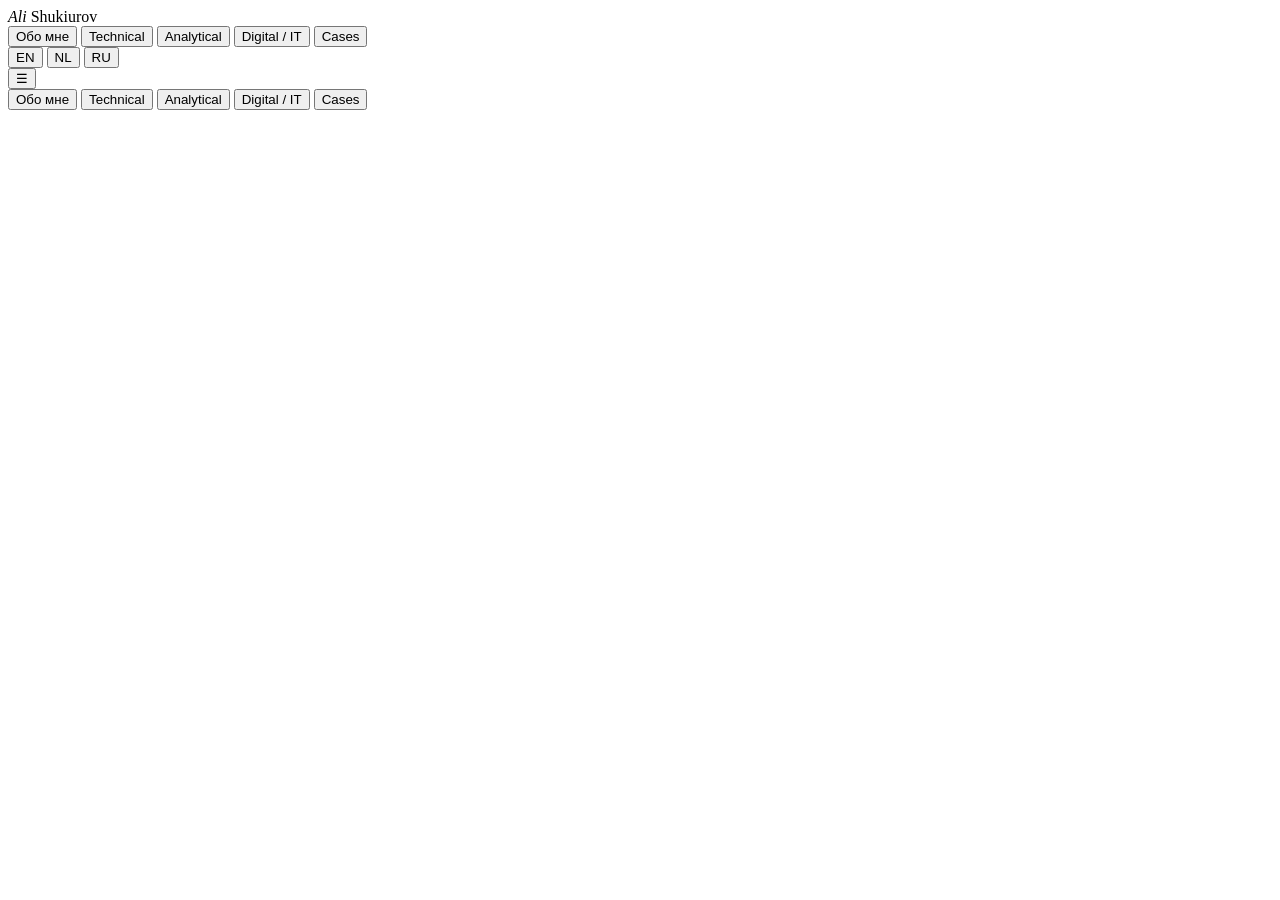
<file: pages/nav.html>
<!-- ═══ NAV BAR + MOBILE DRAWER ═══ -->

</head>
<body>
<div id="cur"></div><div id="cur2"></div>

<!-- NAV -->
<nav>
  <div class="nav-in">
    <div class="logo"><em>Ali</em> Shukiurov</div>
    <div class="nav-links">
      <button class="nl" onclick="go('about')"      data-t="b1">Обо мне</button>
      <button class="nl" onclick="go('technical')"  data-t="b2">Technical</button>
      <button class="nl" onclick="go('analytical')" data-t="b3">Analytical</button>
      <button class="nl" onclick="go('digital')"    data-t="b4">Digital / IT</button>
      <button class="nl" onclick="go('cases')"      data-t="b5">Cases</button>
    </div>
    <div class="nav-r">
      <div class="lbox">
        <button class="lb on" onclick="setLang('en')">EN</button>
        <button class="lb"    onclick="setLang('nl')">NL</button>
        <button class="lb"    onclick="setLang('ru')">RU</button>
      </div>
      <button class="burger" id="burgerBtn" onclick="toggleDrawer()">☰</button>
    </div>
  </div>
</nav>

<div class="drawer" id="drawer">
  <button class="nl" onclick="go('about')"      data-t="b1">Обо мне</button>
  <button class="nl" onclick="go('technical')"  data-t="b2">Technical</button>
  <button class="nl" onclick="go('analytical')" data-t="b3">Analytical</button>
  <button class="nl" onclick="go('digital')"    data-t="b4">Digital / IT</button>
  <button class="nl" onclick="go('cases')"      data-t="b5">Cases</button>
</div>
</file>
